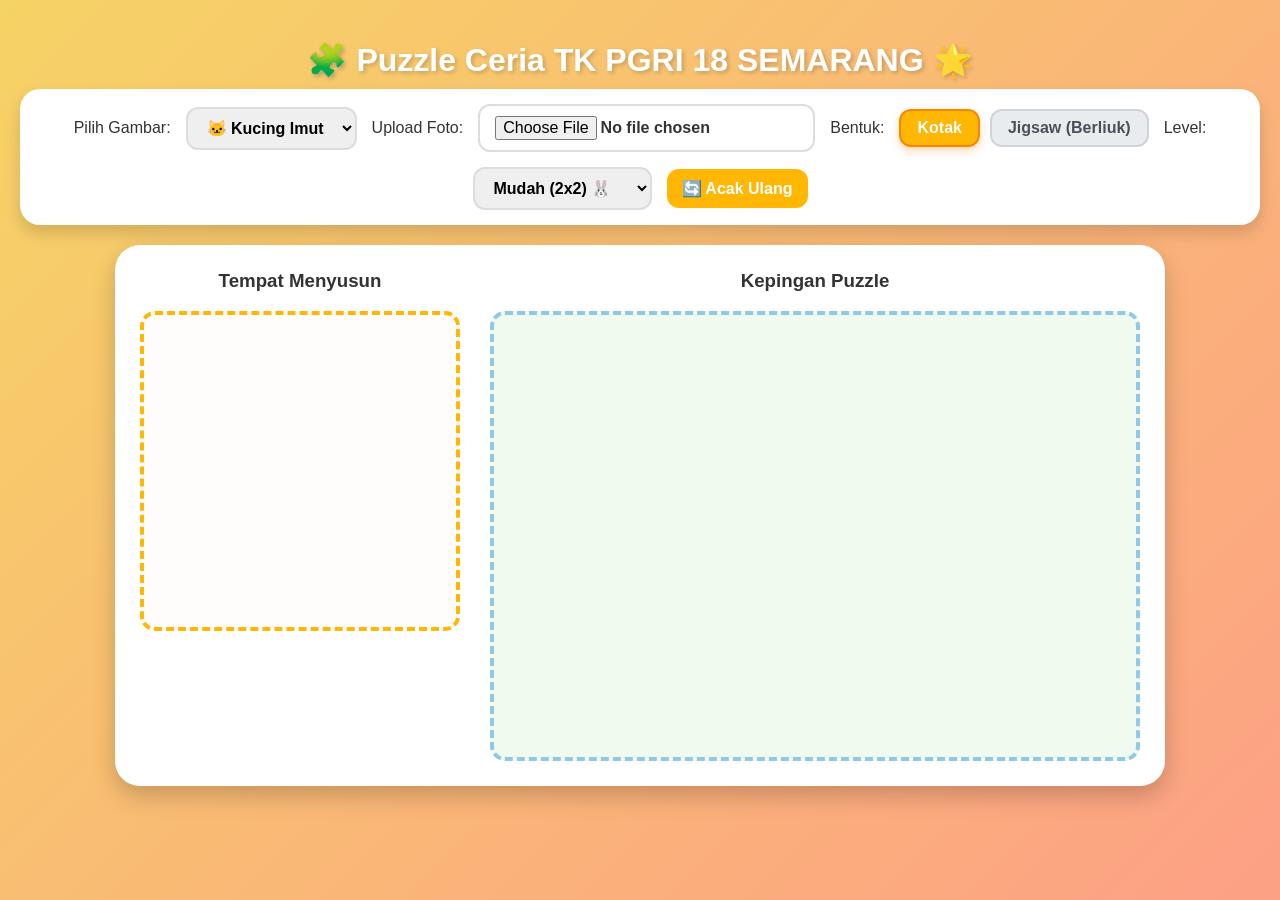
<file: index.html>
<!DOCTYPE html>
<html lang="id">
<head>
    <meta charset="UTF-8">
    <meta name="viewport" content="width=device-width, initial-scale=1.0">
    <title>Game Puzzle Ceria - Anak TK</title>
    <link rel="stylesheet" href="style.css">
</head>
<body>

    <audio id="winSound" src="applause.mp3"></audio>

    <h1>🧩 Puzzle Ceria TK PGRI 18 SEMARANG 🌟</h1>

    <div class="controls">
        <label>Pilih Gambar:</label>
        <select id="imageSelect">
            <option value="https://images.unsplash.com/photo-1574158622682-e40e69881006?w=400">🐱 Kucing Imut</option>
            <option value="https://media.istockphoto.com/id/183422512/id/foto/apel-merah-segar-di-latar-belakang-putih.jpg?b=1&s=1024x1024&w=0&k=20&c=28K1aYPLH_aUx7nkuAH_l5SokaU78gwa64X3aCnD8Tg=">🍎 Apel Segar</option>
        </select>
        
        <label>Upload Foto:</label>
        <input type="file" id="uploadImage" accept="image/*">

        <!-- PILIHAN BENTUK PUZZLE -->
        <label>Bentuk:</label>
       <!-- Ganti dropdown shapeSelect dengan dua tombol ini -->
        <div class="shape-buttons">
            <button type="button" id="btnSquare" class="shape-btn active">Kotak</button>
            <button type="button" id="btnJigsaw" class="shape-btn">Jigsaw (Berliuk)</button>
        </div>

        <label>Level:</label>
        <select id="gridSize">
            <option value="2" selected>Mudah (2x2) 🐰</option>
            <option value="3">Sedang (3x3) 🐼</option>
            <option value="4">Sulit (4x4) 🦁</option>
        </select>
        <button id="restartBtn">🔄 Acak Ulang</button>
    </div>

    <div class="game-container">
        <div>
            <h3 style="text-align:center; margin-top:0;">Tempat Menyusun</h3>
            <div id="board" class="board"></div>
        </div>
        <div>
            <h3 style="text-align:center; margin-top:0;">Kepingan Puzzle</h3>
            <div id="piecesArea" class="pieces-area"></div>
        </div>
    </div>

    <div id="winPopup" class="win-message">
        🎉 YAY! KAMU BERHASIL! 🎉
        <p style="margin: 10px 0 0 0; font-size: 1.2rem;">🌟⭐keren bangett!!!🌟⭐</p> 
        <span onclick="resetGame()">Main Lagi YUK !</span>
    </div>

    <script src="script.js"></script>
</body>
</html>
</file>
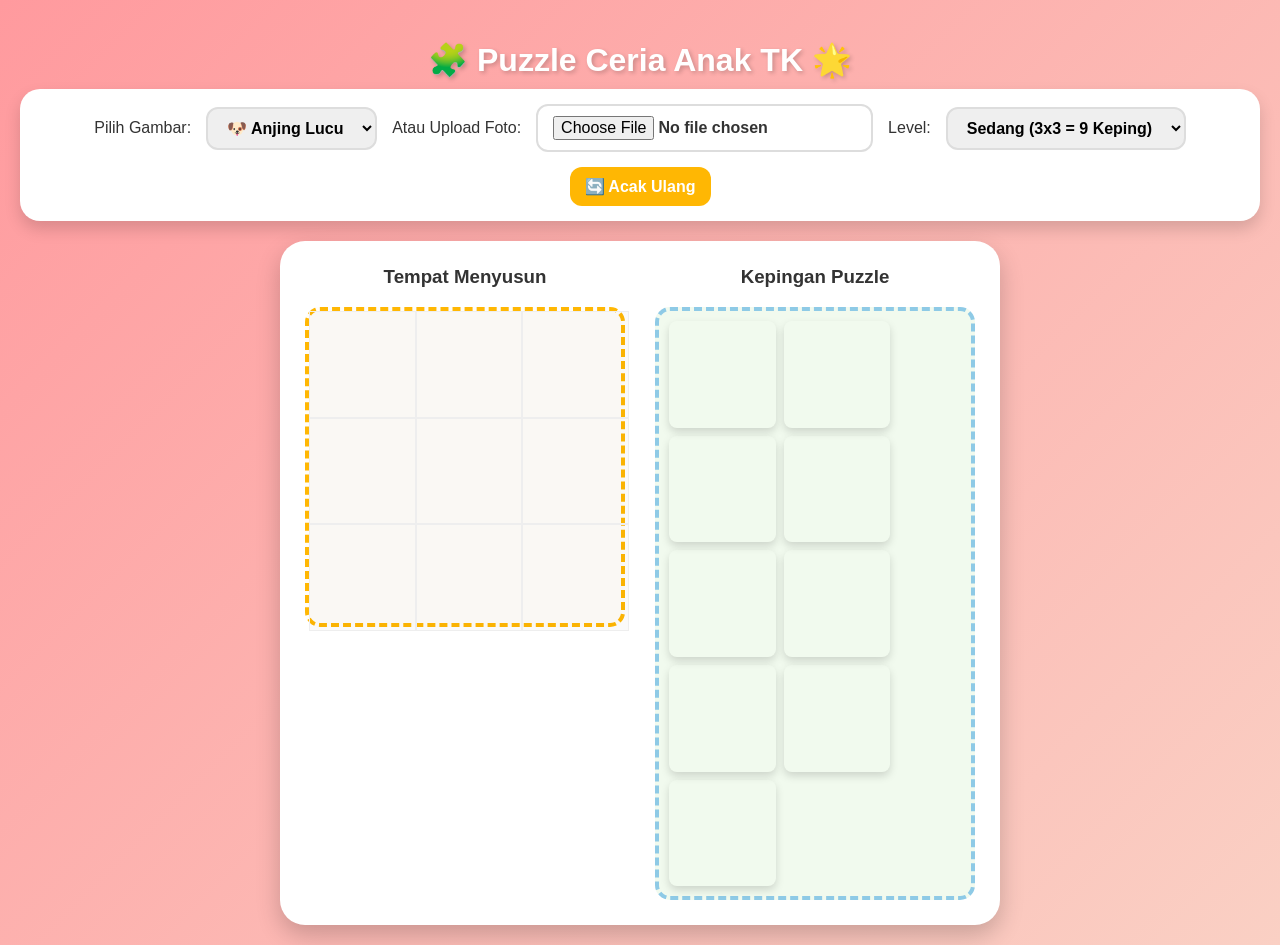
<file: coba..html>
<!DOCTYPE html>
<html lang="id">
<head>
    <meta charset="UTF-8">
    <meta name="viewport" content="width=device-width, initial-scale=1.0">
    <title>Game Puzzle Ceria - Anak TK</title>
    <!-- CSS untuk mempercantik tampilan -->
    <style>
        * {
            box-sizing: border-box;
            font-family: 'Comic Sans MS', 'Chalkboard SE', 'Poppins', sans-serif;
        }
        body {
            background: linear-gradient(135deg, #ff9a9e 0%, #fad0c4 100%);
            margin: 0;
            padding: 20px;
            display: flex;
            flex-direction: column;
            align-items: center;
            min-height: 100vh;
            color: #333;
        }
        h1 {
            color: #fff;
            text-shadow: 2px 2px 4px rgba(0,0,0,0.2);
            margin-bottom: 10px;
            font-size: 2rem;
            text-align: center;
        }
        .controls {
            background: white;
            padding: 15px 25px;
            border-radius: 20px;
            box-shadow: 0 8px 16px rgba(0,0,0,0.15);
            display: flex;
            gap: 15px;
            align-items: center;
            flex-wrap: wrap;
            justify-content: center;
            margin-bottom: 20px;
        }
        select, button, input[type="file"] {
            padding: 10px 15px;
            font-size: 1rem;
            border-radius: 12px;
            border: 2px solid #ddd;
            outline: none;
            cursor: pointer;
            font-weight: bold;
        }
        button {
            background-color: #ffb703;
            color: #fff;
            border: none;
            transition: 0.2s;
        }
        button:hover {
            background-color: #fb8500;
            transform: scale(1.05);
        }
        .game-container {
            display: flex;
            gap: 30px;
            background: white;
            padding: 25px;
            border-radius: 25px;
            box-shadow: 0 10px 25px rgba(0,0,0,0.2);
            flex-wrap: wrap;
            justify-content: center;
        }
        .board {
            width: 320px;
            height: 320px;
            border: 4px dashed #ffb703;
            border-radius: 15px;
            display: grid;
            background: #fffdf9;
            position: relative;
        }
        .pieces-area {
            width: 320px;
            min-height: 320px;
            border: 4px dashed #8ecae6;
            border-radius: 15px;
            display: flex;
            flex-wrap: wrap;
            gap: 8px;
            padding: 10px;
            align-content: flex-start;
            background: #f1faee;
        }
        .slot {
            border: 1px solid #eee;
            background: rgba(0,0,0,0.02);
        }
        .puzzle-piece {
            width: 100px;
            height: 100px;
            cursor: grab;
            border-radius: 8px;
            box-shadow: 0 4px 8px rgba(0,0,0,0.15);
            transition: transform 0.1s;
        }
        .puzzle-piece:active {
            cursor: grabbing;
            transform: scale(0.95);
        }
        .win-message {
            display: none;
            position: fixed;
            top: 0; left: 0; width: 100%; height: 100%;
            background: rgba(0,0,0,0.6);
            justify-content: center;
            align-items: center;
            flex-direction: column;
            color: white;
            font-size: 3rem;
            z-index: 99;
            text-align: center;
        }
        .win-message span {
            font-size: 1.5rem;
            margin-top: 15px;
            background: #ffb703;
            padding: 10px 20px;
            border-radius: 15px;
            cursor: pointer;
        }
    </style>
</head>
<body>

    <!-- Audio Tepuk Tangan Saat Menang -->
    <audio id="winSound" src="applause.mp3"></audio>

    <h1>🧩 Puzzle Ceria Anak TK 🌟</h1>

    <div class="controls">
        <label>Pilih Gambar:</label>
        <select id="imageSelect">
            <option value="https://images.unsplash.com/photo-1543466835-00a7907e9de1?w=400">🐶 Anjing Lucu</option>
            <option value="https://images.unsplash.com/photo-1574158622682-e40e69881006?w=400">🐱 Kucing Imut</option>
            <option value="https://images.unsplash.com/photo-1560806887-1e4cd0b6cbd6?w=400">🍎 Apel Segar</option>
        </select>
        
        <label>Atau Upload Foto:</label>
        <input type="file" id="uploadImage" accept="image/*">

        <label>Level:</label>
        <select id="gridSize">
            <option value="2">Mudah (2x2 = 4 Keping)</option>
            <option value="3" selected>Sedang (3x3 = 9 Keping)</option>
        </select>
        <button id="restartBtn">🔄 Acak Ulang</button>
    </div>

    <div class="game-container">
        <div>
            <h3 style="text-align:center; margin-top:0;">Tempat Menyusun</h3>
            <div id="board" class="board"></div>
        </div>
        <div>
            <h3 style="text-align:center; margin-top:0;">Kepingan Puzzle</h3>
            <!-- Area kepingan kini bisa menerima drag & drop kembali -->
            <div id="piecesArea" class="pieces-area"></div>
        </div>
    </div>

    <div id="winPopup" class="win-message">
        🎉 YAY! BERHASIL! 🎉
        <span onclick="resetGame()">Main Lagi 🚀</span>
    </div>

    <!-- JavaScript -->
    <script>
        const board = document.getElementById('board');
        const piecesArea = document.getElementById('piecesArea');
        const imageSelect = document.getElementById('imageSelect');
        const uploadImage = document.getElementById('uploadImage');
        const gridSizeSelect = document.getElementById('gridSize');
        const restartBtn = document.getElementById('restartBtn');
        const winPopup = document.getElementById('winPopup');

        let currentImageSrc = imageSelect.value;
        let gridSize = parseInt(gridSizeSelect.value);
        let pieceSize = 320 / gridSize;

        const audioCtx = new (window.AudioContext || window.webkitAudioContext)();
        
        function playSound(type) {
            if (type === 'win') {
                const winSound = document.getElementById('winSound');
                winSound.currentTime = 0;
                winSound.play().catch(err => console.log("Audio play blocked:", err));
                return;
            }

            if (audioCtx.state === 'suspended') { audioCtx.resume(); }
            const osc = audioCtx.createOscillator();
            const gain = audioCtx.createGain();
            osc.connect(gain);
            gain.connect(audioCtx.destination);

            osc.frequency.setValueAtTime(400, audioCtx.currentTime);
            osc.frequency.exponentialRampToValueAtTime(800, audioCtx.currentTime + 0.1);
            gain.gain.setValueAtTime(0.3, audioCtx.currentTime);
            gain.gain.exponentialRampToValueAtTime(0.01, audioCtx.currentTime + 0.1);
            osc.start();
            osc.stop(audioCtx.currentTime + 0.1);
        }

        function initGame() {
            board.innerHTML = '';
            piecesArea.innerHTML = '';
            winPopup.style.display = 'none';
            gridSize = parseInt(gridSizeSelect.value);
            pieceSize = 320 / gridSize;

            board.style.gridTemplateColumns = `repeat(${gridSize}, 1fr)`;
            board.style.gridTemplateRows = `repeat(${gridSize}, 1fr)`;

            let piecesArray = [];

            for (let r = 0; r < gridSize; r++) {
                for (let c = 0; c < gridSize; c++) {
                    const slot = document.createElement('div');
                    slot.className = 'slot';
                    slot.dataset.row = r;
                    slot.dataset.col = c;
                    slot.style.width = `${pieceSize}px`;
                    slot.style.height = `${pieceSize}px`;
                    
                    slot.addEventListener('dragover', (e) => e.preventDefault());
                    slot.addEventListener('drop', dropPiece);
                    board.appendChild(slot);

                    const piece = document.createElement('div');
                    piece.className = 'puzzle-piece';
                    piece.draggable = true;
                    piece.style.width = `${pieceSize}px`;
                    piece.style.height = `${pieceSize}px`;
                    piece.style.backgroundImage = `url(${currentImageSrc})`;
                    piece.style.backgroundSize = `320px 320px`;
                    piece.style.backgroundPosition = `-${c * pieceSize}px -${r * pieceSize}px`;
                    piece.dataset.correctRow = r;
                    piece.dataset.correctCol = c;
                    piece.id = `piece-${r}-${c}`;

                    piece.addEventListener('dragstart', (e) => {
                        e.dataTransfer.setData('text/id', e.target.id);
                    });

                    piecesArray.push(piece);
                }
            }

            // Izinkan piecesArea menerima kepingan yang ditarik balik
            piecesArea.addEventListener('dragover', (e) => e.preventDefault());
            piecesArea.addEventListener('drop', (e) => {
                e.preventDefault();
                const pieceId = e.dataTransfer.getData('text/id');
                const piece = document.getElementById(pieceId);
                piecesArea.appendChild(piece);
            });

            piecesArray.sort(() => Math.random() - 0.5).forEach(p => piecesArea.appendChild(p));
        }

        function dropPiece(e) {
            e.preventDefault();
            const pieceId = e.dataTransfer.getData('text/id');
            const piece = document.getElementById(pieceId);

            // Jika slot kosong, masukkan kepingan
            if (this.children.length === 0) {
                this.appendChild(piece);
                playSound('snap');
                checkWin();
            }
        }

        function checkWin() {
            const slots = document.querySelectorAll('.slot');
            let win = true;
            slots.forEach(slot => {
                if (slot.children.length === 0) {
                    win = false;
                } else {
                    const p = slot.children[0];
                    if (slot.dataset.row != p.dataset.correctRow || slot.dataset.col != p.dataset.correctCol) {
                        win = false;
                    }
                }
            });

            if (win) {
                playSound('win');
                winPopup.style.display = 'flex';
            }
        }

        function resetGame() {
            const winSound = document.getElementById('winSound');
            winSound.pause();
            winSound.currentTime = 0;
            initGame();
        }

        imageSelect.addEventListener('change', (e) => {
            currentImageSrc = e.target.value;
            initGame();
        });

        uploadImage.addEventListener('change', (e) => {
            const file = e.target.files[0];
            if (file) {
                const reader = new FileReader();
                reader.onload = function(event) {
                    currentImageSrc = event.target.result;
                    initGame();
                }
                reader.readAsDataURL(file);
            }
        });

        gridSizeSelect.addEventListener('change', initGame);
        restartBtn.addEventListener('click', initGame);

        initGame();
    </script>
</body>
</html>
</file>
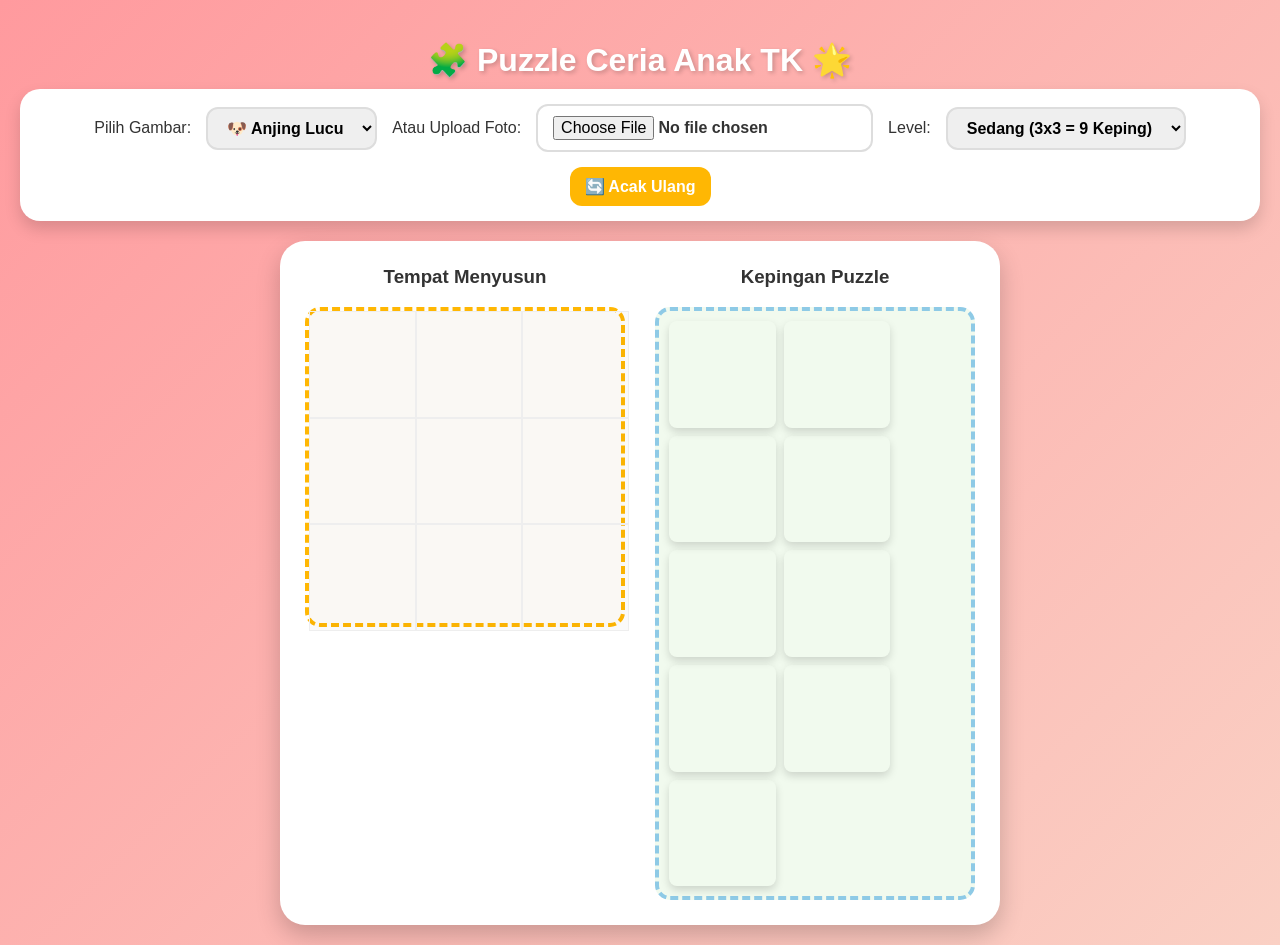
<file: coba1.html>
<!DOCTYPE html>
<html lang="id">
<head>
    <meta charset="UTF-8">
    <meta name="viewport" content="width=device-width, initial-scale=1.0">
    <title>Game Puzzle Ceria - Anak TK</title>
    <audio id="winSound" src="applause.mp3"></audio>
    <!-- CSS untuk mempercantik tampilan -->
    <style>
        * {
            box-sizing: border-box;
            font-family: 'Comic Sans MS', 'Chalkboard SE', 'Poppins', sans-serif;
        }
        body {
            background: linear-gradient(135deg, #ff9a9e 0%, #fad0c4 100%);
            margin: 0;
            padding: 20px;
            display: flex;
            flex-direction: column;
            align-items: center;
            min-height: 100vh;
            color: #333;
        }
        h1 {
            color: #fff;
            text-shadow: 2px 2px 4px rgba(0,0,0,0.2);
            margin-bottom: 10px;
            font-size: 2rem;
            text-align: center;
        }
        .controls {
            background: white;
            padding: 15px 25px;
            border-radius: 20px;
            box-shadow: 0 8px 16px rgba(0,0,0,0.15);
            display: flex;
            gap: 15px;
            align-items: center;
            flex-wrap: wrap;
            justify-content: center;
            margin-bottom: 20px;
        }
        select, button, input[type="file"] {
            padding: 10px 15px;
            font-size: 1rem;
            border-radius: 12px;
            border: 2px solid #ddd;
            outline: none;
            cursor: pointer;
            font-weight: bold;
        }
        button {
            background-color: #ffb703;
            color: #fff;
            border: none;
            transition: 0.2s;
        }
        button:hover {
            background-color: #fb8500;
            transform: scale(1.05);
        }
        .game-container {
            display: flex;
            gap: 30px;
            background: white;
            padding: 25px;
            border-radius: 25px;
            box-shadow: 0 10px 25px rgba(0,0,0,0.2);
            flex-wrap: wrap;
            justify-content: center;
        }
        .board {
            width: 320px;
            height: 320px;
            border: 4px dashed #ffb703;
            border-radius: 15px;
            display: grid;
            background: #fffdf9;
            position: relative;
        }
        .pieces-area {
            width: 320px;
            min-height: 320px;
            border: 4px dashed #8ecae6;
            border-radius: 15px;
            display: flex;
            flex-wrap: wrap;
            gap: 8px;
            padding: 10px;
            align-content: flex-start;
            background: #f1faee;
        }
        .slot {
            border: 1px solid #eee;
            background: rgba(0,0,0,0.02);
        }
        .puzzle-piece {
            width: 100px;
            height: 100px;
            cursor: grab;
            border-radius: 8px;
            box-shadow: 0 4px 8px rgba(0,0,0,0.15);
            transition: transform 0.1s;
        }
        .puzzle-piece:active {
            cursor: grabbing;
            transform: scale(0.95);
        }
        .win-message {
            display: none;
            position: fixed;
            top: 0; left: 0; width: 100%; height: 100%;
            background: rgba(0,0,0,0.6);
            justify-content: center;
            align-items: center;
            flex-direction: column;
            color: white;
            font-size: 3rem;
            z-index: 99;
            text-align: center;
        }
        .win-message span {
            font-size: 1.5rem;
            margin-top: 15px;
            background: #ffb703;
            padding: 10px 20px;
            border-radius: 15px;
            cursor: pointer;
        }
    </style>
</head>
<body>

    <h1>🧩 Puzzle Ceria Anak TK 🌟</h1>

    <div class="controls">
        <label>Pilih Gambar:</label>
        <select id="imageSelect">
            <option value="https://images.unsplash.com/photo-1543466835-00a7907e9de1?w=400">🐶 Anjing Lucu</option>
            <option value="https://images.unsplash.com/photo-1574158622682-e40e69881006?w=400">🐱 Kucing Imut</option>
            <option value="https://images.unsplash.com/photo-1560806887-1e4cd0b6cbd6?w=400">🍎 Apel Segar</option>
        </select>
        
        <label>Atau Upload Foto:</label>
        <input type="file" id="uploadImage" accept="image/*">

        <label>Level:</label>
        <select id="gridSize">
            <option value="2">Mudah (2x2 = 4 Keping)</option>
            <option value="3" selected>Sedang (3x3 = 9 Keping)</option>
        </select>
        <button id="restartBtn">🔄 Acak Ulang</button>
    </div>

    <div class="game-container">
        <div>
            <h3 style="text-align:center; margin-top:0;">Tempat Menyusun</h3>
            <div id="board" class="board"></div>
        </div>
        <div>
            <h3 style="text-align:center; margin-top:0;">Kepingan Puzzle</h3>
            <div id="piecesArea" class="pieces-area"></div>
        </div>
    </div>

    <div id="winPopup" class="win-message">
        🎉 YAY! BERHASIL! 🎉
        <span onclick="resetGame()">Main Lagi 🚀</span>
    </div>

    <!-- JavaScript untuk logika game & suara otomatis -->
    <script>
        const board = document.getElementById('board');
        const piecesArea = document.getElementById('piecesArea');
        const imageSelect = document.getElementById('imageSelect');
        const uploadImage = document.getElementById('uploadImage');
        const gridSizeSelect = document.getElementById('gridSize');
        const restartBtn = document.getElementById('restartBtn');
        const winPopup = document.getElementById('winPopup');

        let currentImageSrc = imageSelect.value;
        let gridSize = parseInt(gridSizeSelect.value);
        let pieceSize = 320 / gridSize;

        // Web Audio API untuk efek suara otomatis tanpa file eksternal
        const audioCtx = new (window.AudioContext || window.webkitAudioContext)();
        
        function playSound(type) {
            if (audioCtx.state === 'suspended') { audioCtx.resume(); }
            const osc = audioCtx.createOscillator();
            const gain = audioCtx.createGain();
            osc.connect(gain);
            gain.connect(audioCtx.destination);

            if (type === 'snap') {
                osc.frequency.setValueAtTime(400, audioCtx.currentTime);
                osc.frequency.exponentialRampToValueAtTime(800, audioCtx.currentTime + 0.1);
                gain.gain.setValueAtTime(0.3, audioCtx.currentTime);
                gain.gain.exponentialRampToValueAtTime(0.01, audioCtx.currentTime + 0.1);
                osc.start();
                osc.stop(audioCtx.currentTime + 0.1);
            } else if (type === 'win') {
                let now = audioCtx.currentTime;
                [523.25, 659.25, 783.99, 1046.50].forEach((freq, i) => {
                    let o = audioCtx.createOscillator();
                    let g = audioCtx.createGain();
                    o.connect(g);
                    g.connect(audioCtx.destination);
                    o.frequency.setValueAtTime(freq, now + (i * 0.15));
                    g.gain.setValueAtTime(0.3, now + (i * 0.15));
                    g.gain.exponentialRampToValueAtTime(0.01, now + (i * 0.15) + 0.3);
                    o.start(now + (i * 0.15));
                    o.stop(now + (i * 0.15) + 0.3);
                });
            }
        }

        function initGame() {
            board.innerHTML = '';
            piecesArea.innerHTML = '';
            winPopup.style.display = 'none';
            gridSize = parseInt(gridSizeSelect.value);
            pieceSize = 320 / gridSize;

            board.style.gridTemplateColumns = `repeat(${gridSize}, 1fr)`;
            board.style.gridTemplateRows = `repeat(${gridSize}, 1fr)`;

            let piecesArray = [];

            for (let r = 0; r < gridSize; r++) {
                for (let c = 0; c < gridSize; c++) {
                    // Buat slot kosong di papan
                    const slot = document.createElement('div');
                    slot.className = 'slot';
                    slot.dataset.row = r;
                    slot.dataset.col = c;
                    slot.style.width = `${pieceSize}px`;
                    slot.style.height = `${pieceSize}px`;
                    
                    slot.addEventListener('dragover', (e) => e.preventDefault());
                    slot.addEventListener('drop', dropPiece);
                    board.appendChild(slot);

                    // Buat kepingan puzzle
                    const piece = document.createElement('div');
                    piece.className = 'puzzle-piece';
                    piece.draggable = true;
                    piece.style.width = `${pieceSize}px`;
                    piece.style.height = `${pieceSize}px`;
                    piece.style.backgroundImage = `url(${currentImageSrc})`;
                    piece.style.backgroundSize = `320px 320px`;
                    piece.style.backgroundPosition = `-${c * pieceSize}px -${r * pieceSize}px`;
                    piece.dataset.correctRow = r;
                    piece.dataset.correctCol = c;
                    piece.id = `piece-${r}-${c}`;

                    piece.addEventListener('dragstart', (e) => {
                        e.dataTransfer.setData('text/id', e.target.id);
                    });

                    piecesArray.push(piece);
                }
            }

            // Acak posisi kepingan puzzle
            piecesArray.sort(() => Math.random() - 0.5).forEach(p => piecesArea.appendChild(p));
        }

        function dropPiece(e) {
            e.preventDefault();
            const pieceId = e.dataTransfer.getData('text/id');
            const piece = document.getElementById(pieceId);

            // Jika slot kosong, masukkan kepingan
            if (this.children.length === 0 && !this.classList.contains('solved')) {
                this.appendChild(piece);
                playSound('snap');
                checkWin();
            }
        }

        function checkWin() {
            const slots = document.querySelectorAll('.slot');
            let win = true;
            slots.forEach(slot => {
                if (slot.children.length === 0) {
                    win = false;
                } else {
                    const p = slot.children[0];
                    if (slot.dataset.row != p.dataset.correctRow || slot.dataset.col != p.dataset.correctCol) {
                        win = false;
                    }
                }
            });

            if (win) {
                playSound('win');
                winPopup.style.display = 'flex';
            }
        }

        function resetGame() {
            initGame();
        }

        imageSelect.addEventListener('change', (e) => {
            currentImageSrc = e.target.value;
            initGame();
        });

        uploadImage.addEventListener('change', (e) => {
            const file = e.target.files[0];
            if (file) {
                const reader = new FileReader();
                reader.onload = function(event) {
                    currentImageSrc = event.target.result;
                    initGame();
                }
                reader.readAsDataURL(file);
            }
        });

        gridSizeSelect.addEventListener('change', initGame);
        restartBtn.addEventListener('click', initGame);

        // Jalankan game saat pertama kali dibuka
        initGame();
    </script>
</body>
</html>
</file>
<file: style.css>
* {
    box-sizing: border-box;
    font-family: 'Comic Sans MS', 'Chalkboard SE', 'Poppins', sans-serif;
}
body {
    /* background: linear-gradient(135deg, #ff9a9e 0%, #fad0c4 100%); */
    background: linear-gradient(135deg, #f6d365 0%, #fda085 100%);
    margin: 0;
    padding: 20px;
    display: flex;
    flex-direction: column;
    align-items: center;
    justify-content: flex-start;
    min-height: 100vh;
    color: #333;
}

h1 {
    color: #fff;
    text-shadow: 2px 2px 4px rgba(0,0,0,0.2);
    margin-bottom: 10px;
    font-size: 2rem;
    text-align: center;
}
.controls {
    background: white;
    padding: 15px 25px;
    border-radius: 20px;
    box-shadow: 0 8px 16px rgba(0,0,0,0.15);
    display: flex;
    gap: 15px;
    align-items: center;
    flex-wrap: wrap;
    justify-content: center;
    margin-bottom: 20px;
}
select, button, input[type="file"] {
    padding: 10px 15px;
    font-size: 1rem;
    border-radius: 12px;
    border: 2px solid #ddd;
    outline: none;
    cursor: pointer;
    font-weight: bold;
}

.shape-buttons {
    display: flex;
    gap: 10px;
}

.shape-btn {
    background-color: #e9ecef;
    color: #495057;
    border: 2px solid #ced4da;
    padding: 8px 16px;
    border-radius: 12px;
    font-size: 1rem;
    font-weight: bold;
    cursor: pointer;
    transition: all 0.2s ease;
}

.shape-btn:hover {
    background-color: #dee2e6;
    transform: scale(1.03);
}

/* Kelas khusus ketika tombol sedang dipilih (aktif) */
.shape-btn.active {
    background-color: #ffb703;
    color: #fff;
    border-color: #fb8500;
    box-shadow: 0 4px 8px rgba(251, 133, 0, 0.3);
}



button {
    background-color: #ffb703;
    color: #fff;
    border: none;
    transition: 0.2s;
}
button:hover {
    background-color: #fb8500;
    transform: scale(1.05);
}

.game-container {
    display: flex;
    gap: 30px;
    background: white;
    padding: 25px;
    border-radius: 25px;
    box-shadow: 0 10px 25px rgba(0,0,0,0.2);
    flex-wrap: wrap;
    justify-content: center;
}
/* .board {
    width: 320px;
    height: 320px;
    border: 4px dashed #ffb703;
    border-radius: 15px;
    display: grid;
    background: #fffdf9;
    position: relative;
} */

.board {
    width: 320px;
    height: 320px;
    border: 4px dashed #ffb703;
    border-radius: 15px;
    display: grid;
    background: #fffdf9;
    position: relative;
    overflow: hidden;
    
    /* Tambahkan baris di bawah ini untuk menampilkan bayangan gambar utuh (10% transparan) */
    background-image: var(--bg-preview);
    background-size: 100% 100%;
    background-repeat: no-repeat;
    background-position: center;
}



.pieces-area {
    width: 650px;
    min-height: 450px;
    max-height: 550px; 
    overflow-y: auto;  
    border: 4px dashed #8ecae6;
    border-radius: 15px;
    display: flex;
    flex-wrap: wrap;
    gap: 12px;       
    padding: 15px;
    align-content: flex-start;
    justify-content: center; 
    background: #f1faee;
}



.slot {
    border: 1px solid #eee;
    background: rgba(0,0,0,0.02);
}
.puzzle-piece {
    cursor: grab;
    filter: drop-shadow(0 4px 6px rgba(0,0,0,0.2));
    transition: transform 0.1s;
}
.puzzle-piece:active {
    cursor: grabbing;
    transform: scale(0.95);
}
.win-message {
    display: none;
    position: fixed;
    top: 0; left: 0; width: 100%; height: 100%;
    background: rgba(0,0,0,0.4);
    justify-content: center;
    align-items: center;
    flex-direction: column;
    color: white;
    font-size: 3rem;
    z-index: 99;
    text-align: center;
}
.win-message span {
    font-size: 1.5rem;
    margin-top: 15px;
    background: #ffb703;
    padding: 10px 20px;
    border-radius: 15px;
    cursor: pointer;
}

/* ==========================================
   KHUSUS UNTUK TAMPILAN LAYAR HP (MOBILE)
   ========================================== */
@media (max-width: 768px) {
    .game-container {
        flex-direction: column; /* Mengubah susunan jadi ke bawah (vertikal) */
        align-items: center;
        max-width: 360px;       /* Membatasi lebar agar pas di HP */
        padding: 15px;
    }

    .board {
        width: 280px !important;  /* Ukuran papan menyesuaikan layar HP */
        height: 280px !important;
    }

    .pieces-area {
        width: 280px !important;  /* Kotak kepingan menyesuaikan lebar papan */
        min-height: 220px;
        max-height: 300px;
        overflow-y: auto; 
    }

    .puzzle-piece {
    cursor: grab;
    filter: drop-shadow(0 1px 1px rgb(255, 255, 255));
    transition: transform 0.1s;
    touch-action: none; /* TAMBAHKAN BARIS INI SUPAYA HP LANGSUNG MERESPONS SENTUHAN TANPA DITAHAN */
}

}
</file>
